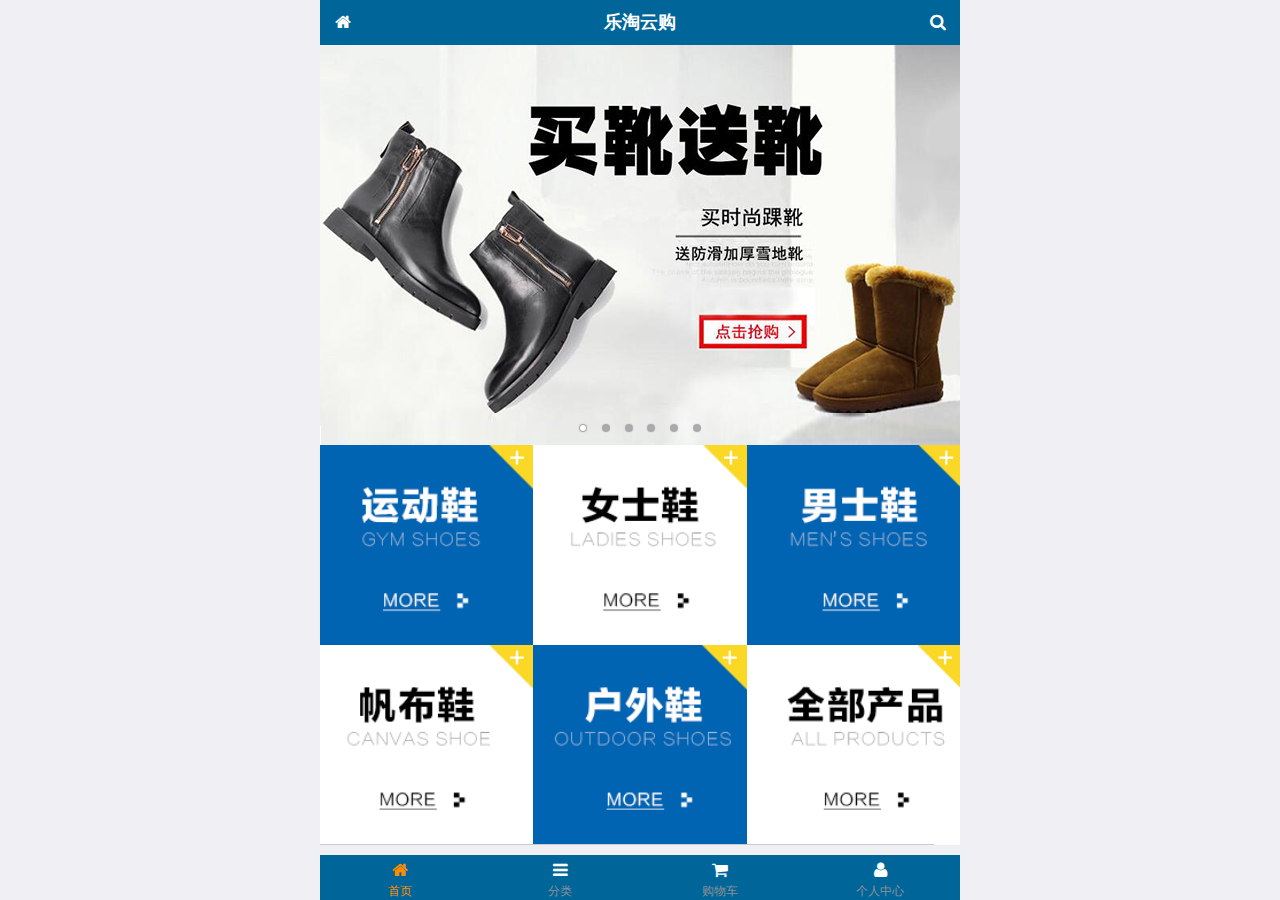
<file: public/front/index.html>
<!DOCTYPE html>
<html lang="en">
<head>
  <meta charset="UTF-8">
  <meta name="viewport"
        content="width=device-width, user-scalable=no, initial-scale=1.0, maximum-scale=1.0, minimum-scale=1.0">
  <title>乐淘首页mobile</title>
  <link rel="icon" href="favicon.ico">
  <link rel="stylesheet" href="lib/fa/css/font-awesome.min.css">
  <link rel="stylesheet" href="lib/mui/css/mui.min.css">
  <link rel="stylesheet" href="css/common.css">
  <link rel="stylesheet" href="css/index.css">
</head>
<body>
<div class="container">
  <div class="lt_header">
    <a class="lt_home">
      <span class="fa fa-home"></span>
    </a>
    <div class="lt_cloud">
      <h4>乐淘云购</h4>
    </div>
    <a href="search.html" class="lt_search">
      <span class="fa fa-search"></span>
    </a>
  </div>
  <div class="lt_content">
    <div class="mui-scroll-wrapper lt_loop">
      <div class="mui-scroll">
        <!--这里放置真实显示的DOM内容-->
        <!--轮播图-->
        <div class="mui-slider">
          <div class="mui-slider-group mui-slider-loop">
            <div class="mui-slider-item"><a href="#"><img src="images/banner6.png"/></a></div>
            <div class="mui-slider-item"><a href="#"><img src="images/banner1.png"/></a></div>
            <div class="mui-slider-item"><a href="#"><img src="images/banner2.png"/></a></div>
            <div class="mui-slider-item"><a href="#"><img src="images/banner3.png"/></a></div>
            <div class="mui-slider-item"><a href="#"><img src="images/banner4.png"/></a></div>
            <div class="mui-slider-item"><a href="#"><img src="images/banner5.png"/></a></div>
            <div class="mui-slider-item"><a href="#"><img src="images/banner6.png"/></a></div>
            <div class="mui-slider-item"><a href="#"><img src="images/banner1.png"/></a></div>
          </div>
          <div class="mui-slider-indicator">
            <div class="mui-indicator mui-active"></div>
            <div class="mui-indicator"></div>
            <div class="mui-indicator"></div>
            <div class="mui-indicator"></div>
            <div class="mui-indicator"></div>
            <div class="mui-indicator"></div>
          </div>
        </div>
        <!--导航部分-->
        <div class="lt_nav">
          <li>
            <a href="#">
              <img src="images/nav1.png">
            </a>
          </li>
          <li>
            <a href="#">
              <img src="images/nav2.png">
            </a>
          </li>
          <li>
            <a href="#">
              <img src="images/nav3.png">
            </a>
          </li>
          <li>
            <a href="#">
              <img src="images/nav4.png">
            </a>
          </li>
          <li>
            <a href="#">
              <img src="images/nav5.png">
            </a>
          </li>
          <li>
            <a href="#">
              <img src="images/nav6.png">
            </a>
          </li>

        </div>
        <!--商品展示-->
        <div class="lt_pro">
          <a href="#" class="item">
            <img src="images/product.jpg">
            <p>adidas阿迪达斯 男式 场下休闲篮球鞋S83700场下休闲篮球鞋S83700
            </p>
            <p>
            <span class="active">&yen;550</span>
            <span>&yen;779</span>
            </p>
            <button class="mui-btn-blue">立即购买</button>
          </a>
          <a href="#" class="item">
            <img src="images/product.jpg">
            <p>adidas阿迪达斯 男式 场下休闲篮球鞋S83700场下休闲篮球鞋S83700
            </p>
            <p>
              <span class="active">&yen;550</span>
              <span>&yen;779</span>
            </p>
            <button class="mui-btn-blue">立即购买</button>
          </a>
          <a href="#" class="item">
            <img src="images/product.jpg">
            <p>adidas阿迪达斯 男式 场下休闲篮球鞋S83700场下休闲篮球鞋S83700
            </p>
            <p>
              <span class="active">&yen;550</span>
              <span>&yen;779</span>
            </p>
            <button class="mui-btn-blue">立即购买</button>
          </a>
          <a href="#" class="item">
            <img src="images/product.jpg">
            <p>adidas阿迪达斯 男式 场下休闲篮球鞋S83700场下休闲篮球鞋S83700
            </p>
            <p>
              <span class="active">&yen;550</span>
              <span>&yen;779</span>
            </p>
            <button class="mui-btn-blue">立即购买</button>
          </a>
        </div>
      </div>
    </div>


  </div>

  <div class="lt_footer">
    <ul>
      <li class="new">
        <a href="index.html.html" >
          <span class="fa fa-home"></span>
          <p>首页</p>
        </a>
      </li>
      <li>
        <a href="category.html">
          <span class="fa fa-bars"></span>
          <p>分类</p>
        </a>
      </li>
      <li>
        <a href="#">
          <span class="fa fa-shopping-cart"></span>
          <p>购物车</p>
        </a>
      </li>
      <li>
        <a href="#">
          <span class="fa fa-user"></span>
          <p>个人中心</p>
        </a>
      </li>
    </ul>
  </div>
</div>
<script src="lib/zepto/zepto.min.js"></script>
<script src="lib/mui/js/mui.min.js"></script>
<script src="lib/artTemplate/template-web.js"></script>
<script src="js/index.js"></script>
</body>
</html>
</file>
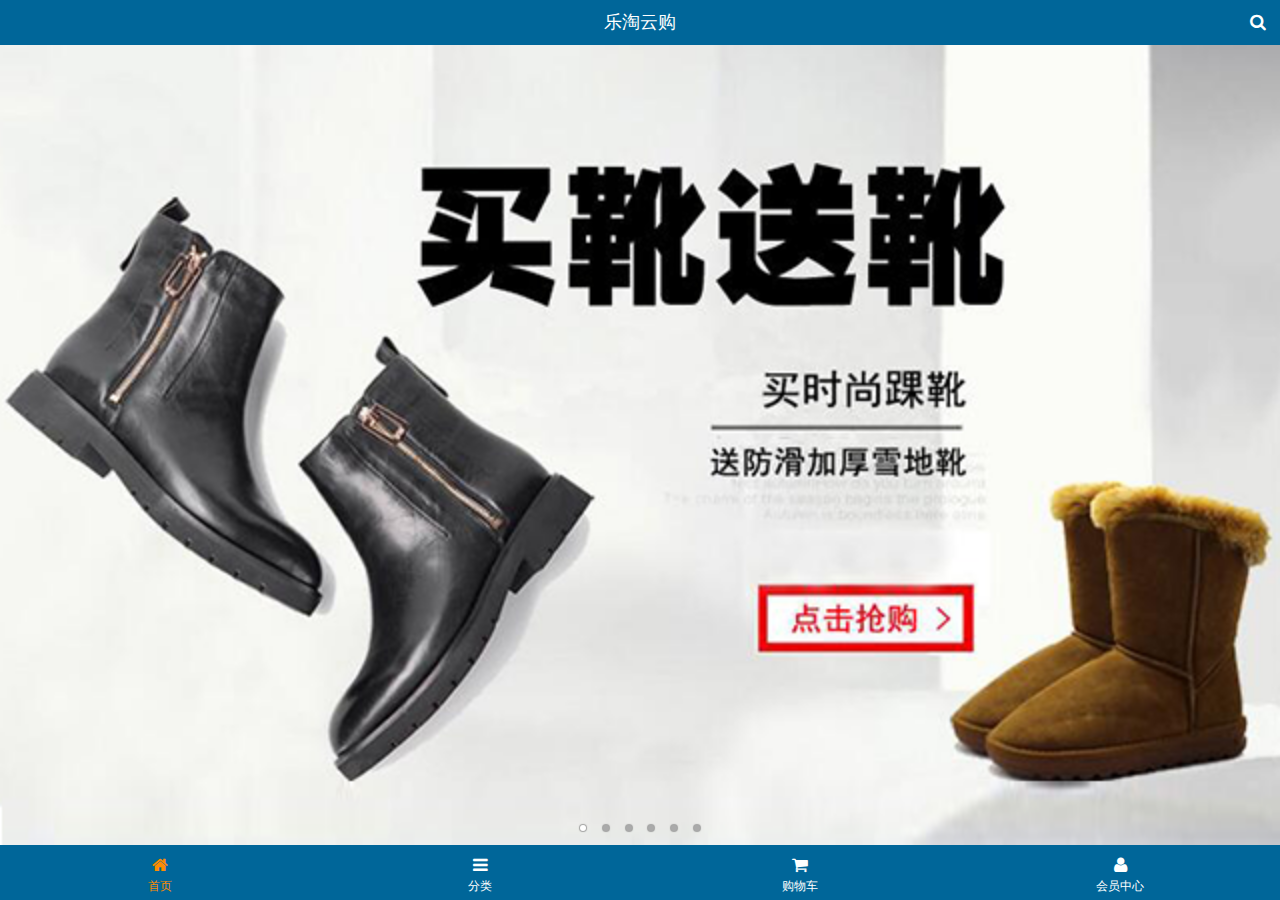
<file: public/mobile/index.html>
<!DOCTYPE html>
<html>
<head lang="en">
    <meta charset="UTF-8">
    <meta name="viewport" content="width=device-width,initial-scale=1.0,user-scalable=0"/>
    <title>乐淘首页</title>
    <link type="image/x-icon" rel="shortcut icon" href="images/favicon.ico">
    <link rel="stylesheet" href="assets/mui/css/mui.css"/>
    <link rel="stylesheet" href="assets/fa/css/font-awesome.min.css"/>
    <link rel="stylesheet" href="css/common.css"/>
    <link rel="stylesheet" href="css/index.css"/>
</head>
<body>
    <div class="lt_container">
        <header class="lt_topBar">
            <h3>乐淘云购</h3>
            <a class="btn_right" href="search.html"><span class="fa fa-search"></span></a>
        </header>
        <div class="lt_content">
            <div class="lt_wrapper">
                <div class="mui-scroll-wrapper">
                    <div class="mui-scroll">
                        <!--轮播图-->
                        <div class="mui-slider">
                            <div class="mui-slider-group mui-slider-loop">
                                <div class="mui-slider-item mui-slider-item-duplicate"><a href="#"><img src="images/banner6.png" /></a></div>
                                <div class="mui-slider-item mui-active"><a href="#"><img src="images/banner1.png" /></a></div>
                                <div class="mui-slider-item"><a href="#"><img src="images/banner2.png" /></a></div>
                                <div class="mui-slider-item"><a href="#"><img src="images/banner3.png" /></a></div>
                                <div class="mui-slider-item"><a href="#"><img src="images/banner4.png" /></a></div>
                                <div class="mui-slider-item"><a href="#"><img src="images/banner5.png" /></a></div>
                                <div class="mui-slider-item"><a href="#"><img src="images/banner6.png" /></a></div>
                                <div class="mui-slider-item mui-slider-item-duplicate"><a href="#"><img src="images/banner1.png" /></a></div>
                            </div>
                            <div class="mui-slider-indicator">
                                <div class="mui-indicator mui-active"></div>
                                <div class="mui-indicator"></div>
                                <div class="mui-indicator"></div>
                                <div class="mui-indicator"></div>
                                <div class="mui-indicator"></div>
                                <div class="mui-indicator"></div>
                            </div>
                        </div>
                        <!--导航栏-->
                        <nav class="lt_nav">
                            <a href="#"><img src="images/nav1.png" alt=""/></a>
                            <a href="#"><img src="images/nav2.png" alt=""/></a>
                            <a href="#"><img src="images/nav3.png" alt=""/></a>
                            <a href="#"><img src="images/nav4.png" alt=""/></a>
                            <a href="#"><img src="images/nav5.png" alt=""/></a>
                            <a href="#"><img src="images/nav6.png" alt=""/></a>
                        </nav>
                        <!--商品区块-->
                        <div class="lt_product">
                            <a class="item" href="#">
                                <img src="images/product.jpg" alt=""/>
                                <span class="mui-ellipsis-2 mui-text-left">adidas阿迪达斯 男式 场下休闲篮球鞋S83700 </span>
                                <p><span>&yen;560.00</span> <span>&yen;560.00</span></p>
                                <button class="mui-btn-blue">立即购买</button>
                            </a>
                            <a class="item" href="#">
                                <img src="images/product.jpg" alt=""/>
                                <span class="mui-ellipsis-2 mui-text-left">adidas阿迪达斯 男式 场下休闲篮球鞋S83700 </span>
                                <p><span>&yen;560.00</span> <span>&yen;560.00</span></p>
                                <button class="mui-btn-blue">立即购买</button>
                            </a>
                            <a class="item" href="#">
                                <img src="images/product.jpg" alt=""/>
                                <span class="mui-ellipsis-2 mui-text-left">adidas阿迪达斯 男式 场下休闲篮球鞋S83700 </span>
                                <p><span>&yen;560.00</span> <span>&yen;560.00</span></p>
                                <button class="mui-btn-blue">立即购买</button>
                            </a>
                            <a class="item" href="#">
                                <img src="images/product.jpg" alt=""/>
                                <span class="mui-ellipsis-2 mui-text-left">adidas阿迪达斯 男式 场下休闲篮球鞋S83700 </span>
                                <p><span>&yen;560.00</span> <span>&yen;560.00</span></p>
                                <button class="mui-btn-blue">立即购买</button>
                            </a>
                        </div>
                    </div>
                </div>
            </div>
        </div>
        <footer class="lt_tabBar">
            <ul>
                <li class="now"><a href="index.html"><span class="fa fa-home"></span><p>首页</p></a></li>
                <li><a href="category.html"><span class="fa fa-bars"></span><p>分类</p></a></li>
                <li><a href="cart.html"><span class="fa fa-shopping-cart"></span><p>购物车</p></a></li>
                <li><a href="user/index.html"><span class="fa fa-user"></span><p>会员中心</p></a></li>
            </ul>
        </footer>
    </div>
<script src="assets/mui/js/mui.js"></script>
<script src="js/common.js"></script>
<script src="js/index.js"></script>
</body>
</html>
</file>
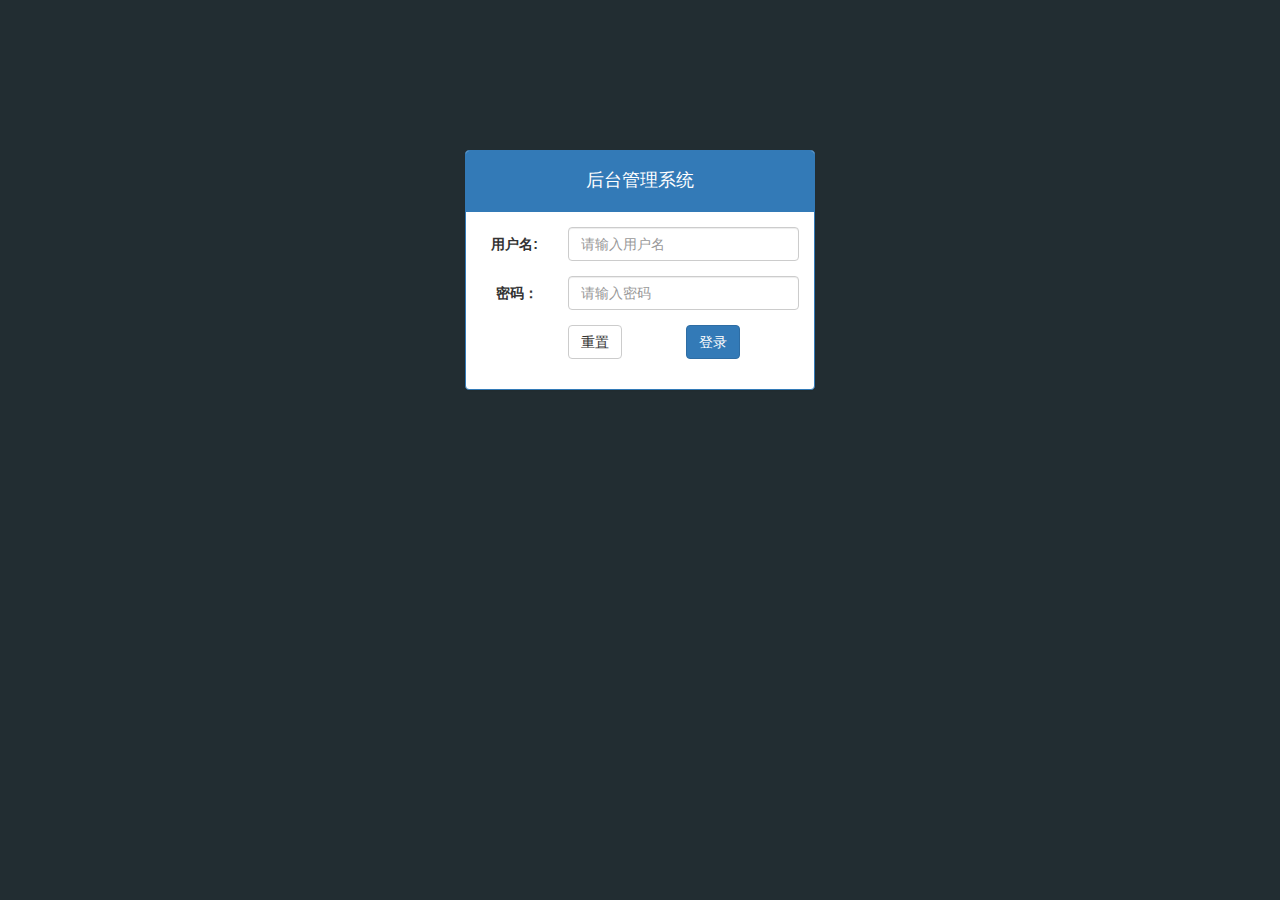
<file: public/back/login.html>
<!DOCTYPE html>
<html lang="en">
<head>
  <meta charset="UTF-8">
  <title>乐淘后台管理系统</title>
  <link rel="stylesheet" href="lib/bootstrap/css/bootstrap.min.css">
  <link rel ="stylesheet" href="lib/bootstrap-validator/css/bootstrapValidator.min.css">
  <link rel="stylesheet" href="css/common.css">
</head>
<body style="background-color:#222d32;">
<div class="container">
  <div class="col-md-4 col-md-offset-4">
    <div class="mrt_150 panel panel-primary">
      <div class="panel-heading text-center">
        <h4>后台管理系统</h4></div>
      <div class="panel-body" >
        <form class="form-horizontal" id="form">
          <div class="form-group">
            <label for="username" class="col-sm-3 control-label">用户名:</label>
            <div class="col-sm-9">
              <input type="text" class="form-control" id="username" placeholder="请输入用户名" name="username">
            </div>
          </div>
          <div class="form-group">
            <label for="password" class="col-sm-3 control-label">密码：</label>
            <div class="col-sm-9">
              <!--password数据库中是password，不能写为pwd-->
              <input type="password" class="form-control" id="password" placeholder="请输入密码" name="password">
            </div>
          </div>
          <div class="form-group">
            <div class="col-sm-offset-3 col-sm-9">
              <button type="reset" class="mr_60 btn btn-default">重置</button>
              <button type="login" class="btn btn-primary">登录</button>
            </div>
          </div>
        </form>
      </div>
    </div>
    </div>
  </div>
</div>
<script src="lib/jquery/jquery.min.js"></script>
<script src="lib/bootstrap/js/bootstrap.min.js"></script>
<script src="lib/bootstrap-validator/js/bootstrapValidator.min.js"></script>
<script src="js/login.js"></script>
</body>
</html>
</file>
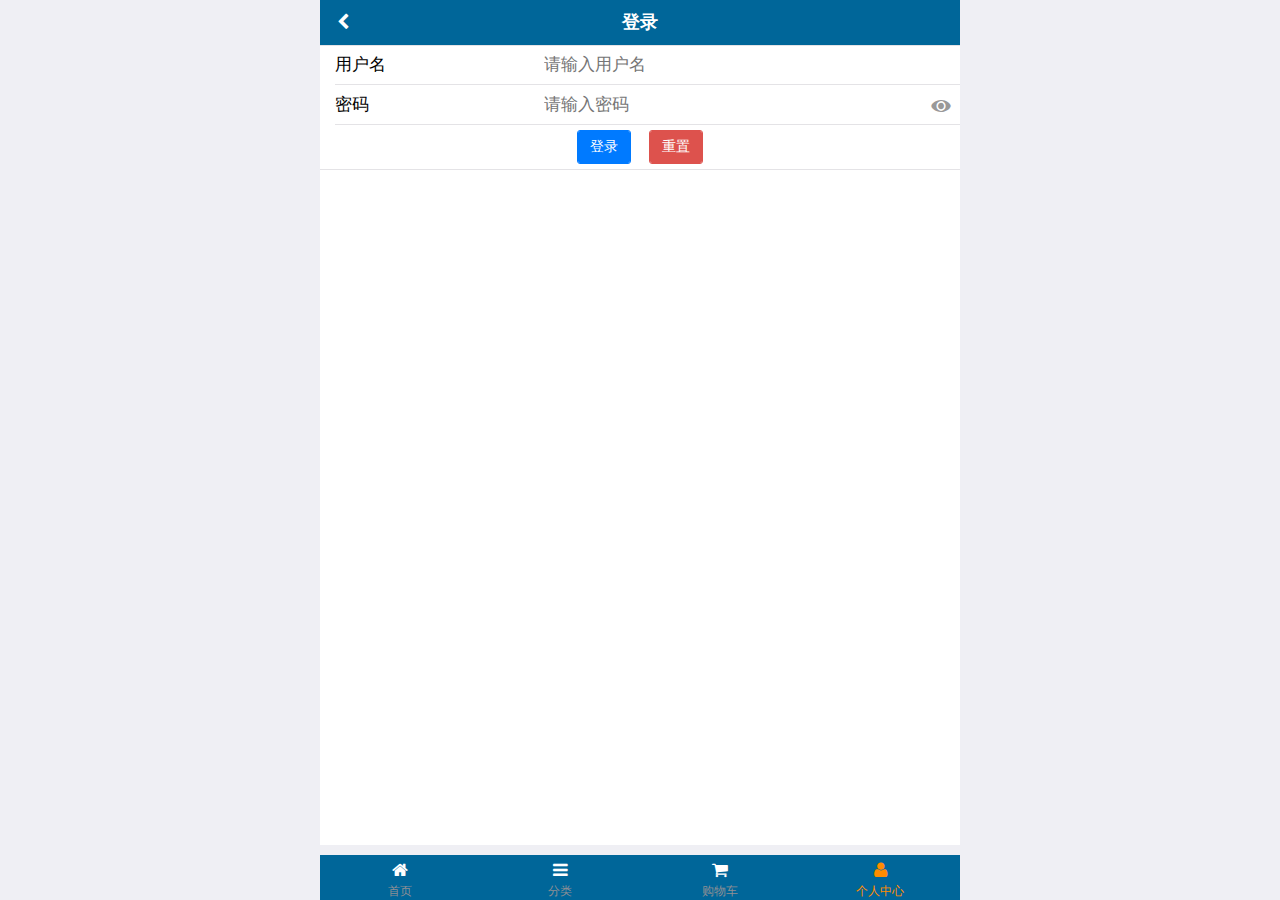
<file: public/front/login.html>
<!DOCTYPE html>
<html lang="en">
<head>
  <meta charset="UTF-8">
  <meta name="viewport"
        content="width=device-width, user-scalable=no, initial-scale=1.0, maximum-scale=1.0, minimum-scale=1.0">
  <title>乐淘前台登录</title>
  <link rel="icon" href="favicon.ico">
  <link rel="stylesheet" href="lib/fa/css/font-awesome.min.css">
  <link rel="stylesheet" href="lib/mui/css/mui.min.css">
  <link rel="stylesheet" href="css/common.css">
  <link rel="stylesheet" href="css/index.css">
</head>
<body>
<div class="container">
  <div class="lt_header">
    <a href="javascript:history.go(-1)" class="lt_home">
      <span class="fa fa-chevron-left"></span>
    </a>
    <div class="lt_cloud">
      <h4>登录</h4>
    </div>

  </div>
  <div class="lt_content">
        <form class="mui-input-group">
          <div class="mui-input-row">
            <label>用户名</label>
            <input type="text" class="mui-input-clear" placeholder="请输入用户名" name="username">
          </div>
          <div class="mui-input-row">
            <label>密码</label>
            <input type="password" class="mui-input-password" placeholder="请输入密码" name="password">
          </div>
          <div class="mui-button-row">
            <button type="button" class="mui-btn mui-btn-primary btn_login" >登录</button>
            &nbsp;&nbsp;
            <button type="reset" class="mui-btn mui-btn-danger" >重置</button>
          </div>
        </form>
  </div>

  <div class="lt_footer">
    <ul>
      <li>
        <a href="index.html.html">
          <span class="fa fa-home"></span>
          <p>首页</p>
        </a>
      </li>
      <li>
        <a href="category.html">
          <span class="fa fa-bars"></span>
          <p>分类</p>
        </a>
      </li>
      <li>
        <a href="#">
          <span class="fa fa-shopping-cart"></span>
          <p>购物车</p>
        </a>
      </li>
      <li class="new">
        <a href="#">
          <span class="fa fa-user"></span>
          <p>个人中心</p>
        </a>
      </li>
    </ul>
  </div>
</div>
<script src="lib/zepto/zepto.min.js"></script>
<script src="lib/mui/js/mui.min.js"></script>
<script src="lib/artTemplate/template-web.js"></script>
<script src="js/login.js"></script>
</body>
</html>
</file>
<file: public/front/css/common.css>
html,body{
  height: 100%;
}
img{
  width: 100%;
  display: block;
}
*{
  margin:0;
  padding:0;
  list-style: none;
}
.container{
  width: 100%;
  height: 100%;
  max-width: 640px;
  min-width: 320px;
  padding-top: 45px;
  padding-bottom: 55px;
  margin:0 auto;
}
/*乐淘头部*/
.lt_header{
  width: 100%;
  max-width: 640px;
  height: 45px;
  background-color:#069;
  position: fixed;
  top:0;
  color: #fff;
  z-index: 999;
}
.lt_header .lt_home,.lt_search{
  color: #fff;
  width: 45px;
  height: 45px;
  position: absolute;
  top:0;
  text-align: center;
  line-height: 45px;
}

.lt_header .lt_search {
  right: 0;
}
.lt_header .lt_home {
  left:0;
}
.lt_header .lt_cloud{
  height: 45px;
  margin: 0 45px 0 45px;
}
.lt_header .lt_cloud h4{
  margin:0;
  line-height: 45px;
  text-align: center;
}
/*底部*/
.lt_footer{
  width: 100%;
  max-width: 640px;
  height: 45px;
  background-color:#069;
  position: fixed;
  bottom:0;
  z-index: 998;
  margin:0 auto;
}
.lt_footer li{
  width: 25%;
  float: left;
  text-align: center;
  padding-top: 5px;
}
.lt_footer li a{
  color: #fff;

}
.lt_footer li a p{
  font-size: 12px;
}
.lt_footer li.new a{
  color: darkorange;
}
.lt_footer li.new p{
  color: darkorange;
}
.lt_content {
  width: 100%;
  height: 100%;
  position: relative;
  background-color: #fff;
}
/*商品列表页及详情展示*/
.det_show{
  padding:10px;
}
.det_show .item{
  float: left;
  width:48%;
  border:1px solid #ccc;
  text-align: center;
  padding: 10px;
  margin-top:10px
}
.det_show .item .col_blue{
  color: #007aff;
}
.det_show .item p span:first-child{
  color: red;
}
.det_show .item p span:nth-child(2){
  text-decoration: line-through;
}
.det_show .loading{
  width: 40px;
  height: 40px;
  border: 3px solid #069;
  position: absolute;
  left: 50%;
  transform: translateX(-50%);
  top: 200px;
  animation:circle 1s infinite;
}
@keyframes circle {
  from{
    transform: translateX(-50%) rotate(0deg);
  }
  to{
    transform: translateX(-50%) rotate(360deg);
  }
}
</file>
<file: public/front/css/index.css>
.lt_nav li{
  width: 33.33%;
  float: left;
  text-align: center;
}
.mui-slider img {
  width: 100%;
  display: block;
}
.lt_pro a{
  float: left;
  width:48%;
  border:1px solid #ccc;
  text-align: center;
}
.lt_pro a img{
  width: 100%;
}
.lt_pro a .active{
  color:red;
}
.lt_pro a span:nth-child(2){
 text-decoration: line-through;
}
</file>
<file: public/mobile/css/index.css>
/*������*/
.lt_nav{
    margin-top: 10px;
    padding: 0 10px;
}
.lt_nav a{
    float: left;
    width: 33.3333%;
}
.lt_nav a img{
    width: 100%;
    display: block;
}
</file>
<file: public/back/css/common.css>
.mrt_150{
  margin-top: 150px;
}
.mr_60{
  margin-right: 60px;
}
/*html,body{*/
  /*height: 100%;*/
/*}*/
.lt_aside.new{
  left:-180px;
}
.lt_aside{
  width: 180px;
  height: 100%;
  background-color:#222d32;
  position: absolute;
  left:0;
  transition: all .5s;
}
ul{
  list-style: none;
  margin:0;
  padding: 0;
}
a{
  text-decoration: none;

}
a:hover,a:visited,a:active,a:link{
  text-decoration: none;
  color: #ffffff;
}

.lt_aside_header{
  width: 180px;
  height: 50px;
  background-color:#337ab7;
}
/*乐淘头部*/
.lt_aside_header a{
  display: block;
  width: 100%;
  height: 100%;
  line-height: 50px;
  text-align: center;
  font-size: 20px;
  color:#fff
}
/*乐淘超级管理员*/
.lt_admin{
  width: 180px;
  height: 110px;
  line-height: 110px;
  text-align: center;
}
.lt_admin img{
  width: 50px;
  height: 50px;
  border-radius: 50%;
}
.lt_admin span{
  color: #fff;
}
/*乐淘导航*/
.lt_nav a{
  width: 100%;
  height: 40px;
  display: block;
  line-height: 40px;
  /*给二级导航留位置*/
  padding-left: 30px;
  border:3px solid transparent;
  color: #ccc;
}
.lt_nav .category{

}
.lt_nav a.new{
  background-color:#1d1f21;
  border-left-color: #3c8dbc;
  color: #fff;
}
.child{
  display: none;
}
.child a{
  width: 180px;
  height: 30px;
  font-size: 12px;
  padding-left:50px;
  line-height: 30px;
}
/*主体部分*/
.lt_main{
  padding-left: 180px;
  transition: all .5s;
}
.lt_main.new{
  padding-left: 0;
}
.lt_main .main_header{
  height: 50px;
  background-color: #3c8dbc;
  color: #fff;
  font-size: 16px;
  margin-bottom: 20px;
}
.main_header .icon_menu{
  margin-top: 14px;
  margin-left: 15px;

}
.main_header .icon_out{
  margin-top: 14px;
  margin-right: 15px;
}
/*共用退出功能*/
.modal-body p{
  color:#a94442;
}
/*面包屑导航属于路径导航*/
.lt_main .breadcrumb a{
  color: #337ab7;
}
/*echart*/
.lt_echart .echart_right,.echart_left{
  height: 400px;
  width: 45%;
}
/*用户管理页面*/
.lt_main .lt_content thead{
  text-align: center;
  font-weight: 700;
}
.lt_main .lt_content tbody{
  text-align: center;
}
.mb20{
  margin-bottom: 15px;
}
.lt_content .btn_add:hover{
  color: #333;
  background-color: #e6e6e6;
  border-color: #adadad;
}
.btn_upload_pic{
  position: relative;
  width: 100px;
  height: 34px;
  line-height: 34px
}
.btn_upload_pic button:hover{
  color: #333;
  background-color: #e6e6e6;
  border-color: #adadad;
}
.btn_upload_pic button{
  width: 100%;
  height: 100%;
}
.upload_file{
  width: 100%;
  height: 100%;
  position: absolute;
  left:0;
  top:0;
  opacity: 0;
}
.pro_text{
  width: 100%;
  border-radius: 3px;
}
</file>
<file: public/mobile/css/common.css>
/*reset css*/
/*common css*/
/*大容器*/
.lt_container{
    position: absolute;
    left: 0;
    top: 0;
    background: #fff;
    width: 100%;
    height: 100%;
    overflow: hidden;
}
/*顶部通栏*/
.lt_topBar{
    width: 100%;
    height: 45px;
    background: #069;
    position: absolute;
    left: 0;
    top: 0;
}
.lt_topBar h3{
    font-size: 18px;
    line-height: 45px;
    text-align: center;
    color: #fff;
    margin: 0;
    font-weight: normal;
}
.lt_topBar a{
    position: absolute;
    top: 0;
    width: 45px;
    height: 45px;
    text-align: center;
    line-height: 45px;
    color: #fff;
}
.lt_topBar .btn_left{
    left: 0;
}
.lt_topBar .btn_left .mui-icon{
    font-weight: bold;
}
.lt_topBar .btn_right{
    right: 0;
}
/*主体内容*/
.lt_content{
    width: 100%;
    height: 100%;
    padding-top: 45px;
    padding-bottom: 55px;
}
.lt_content .lt_wrapper{
    width: 100%;
    height: 100%;
    position: relative;
}
/*底部页签*/
.lt_tabBar{
    width: 100%;
    height: 55px;
    background: #069;
    position: absolute;
    left: 0;
    bottom: 0;
}
.lt_tabBar ul{
    list-style: none;
    margin: 0;
    padding: 0;
}
.lt_tabBar ul li{
    width: 25%;
    float: left;
    text-align: center;
    padding-top: 10px;
}
.lt_tabBar ul li.now a{
    color: darkorange;
}
.lt_tabBar ul li.now a p{
    color: darkorange;
}
.lt_tabBar ul li a{
    color: #fff;
}
.lt_tabBar ul li a p{
    color: #fff;
    font-size: 12px;
    padding-bottom: 0;
    margin-bottom: 0;
}


/*model css*/

/*商品*/
.lt_product{
    padding: 0 10px;
    background: #fff;
}
.lt_product .item{
    width: 48%;
    float: left;
    text-align: center;
    box-shadow: 0 0 5px #ccc;
    margin-top: 10px;
    padding: 10px 5px;
}
/*even 偶数  odd 奇数*/
.lt_product .item:nth-child(even){
    margin-left: 4%;
}
.lt_product .item img{
    width: 100%;
    display: block;
    margin-bottom:5px;
}
.lt_product .mui-ellipsis-2{
    height: 41px;
}
.lt_product .item p{
    font-size: 12px;
}
.lt_product .item p span:first-child{
    color: red;
}
.lt_product .item p span:last-child{
    color: grey;
    text-decoration: line-through;
}

/*加载中效果*/
.loading{
    min-height: 250px;
    width: 100%;
    text-align: center;
    line-height: 250px;
}
.loading .mui-icon{
    color: #069;
    animation: rotateLoading 1s infinite;
}
@keyframes rotateLoading {
    from{
        transform: rotate(0deg);
        -webkit-transform: rotate(0deg);
    }
    to{
        transform: rotate(360deg);
        -webkit-transform: rotate(360deg);
    }
}
/*webkit兼容*/
@-webkit-keyframes rotateLoading {
    from{
        transform: rotate(0deg);
        -webkit-transform: rotate(0deg);
    }
    to{
        transform: rotate(360deg);
        -webkit-transform: rotate(360deg);
    }
}
</file>
<file: public/back/lib/bootstrap-validator/css/bootstrapValidator.min.css>
/*!
 * BootstrapValidator (http://bootstrapvalidator.com)
 * The best jQuery plugin to validate form fields. Designed to use with Bootstrap 3
 *
 * @version     v0.5.1, built on 2014-08-22 4:55:09 PM
 * @author      https://twitter.com/nghuuphuoc
 * @copyright   (c) 2013 - 2014 Nguyen Huu Phuoc
 * @license     MIT
 */

.bv-form .help-block{margin-bottom:0}.bv-form .tooltip-inner{text-align:left}.nav-tabs li.bv-tab-success>a{color:#3c763d}.nav-tabs li.bv-tab-error>a{color:#a94442}
</file>
